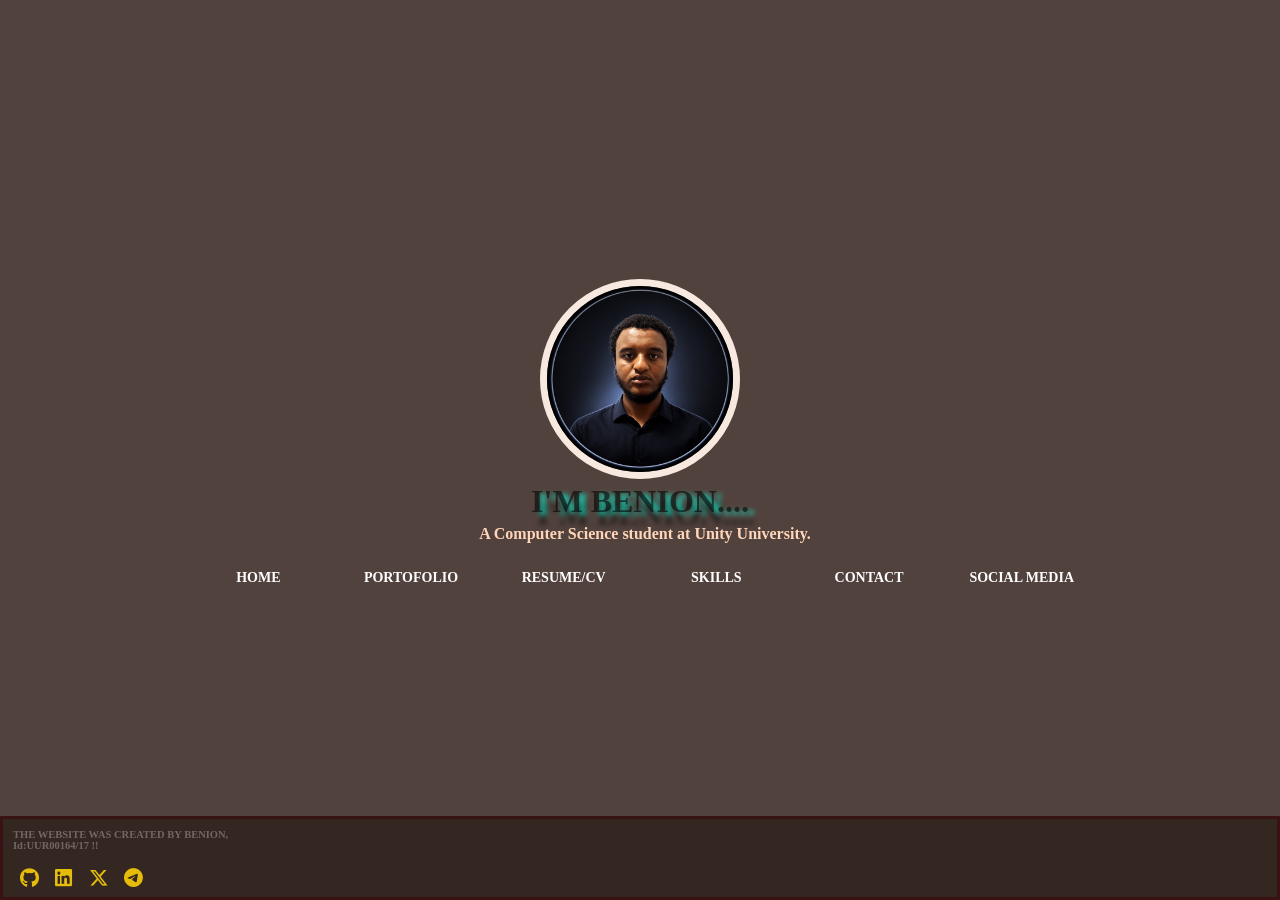
<file: index.html>
<!DOCTYPE html>
<html lang="en">
<head>
    <meta charset="UTF-8">
    <meta name="viewport" content="width=device-width, initial-scale=1.0">
    <title>Personal website</title>
    <link rel="stylesheet" href="style.css">
    <link rel="stylesheet" href="https://cdnjs.cloudflare.com/ajax/libs/font-awesome/6.5.0/css/all.min.css">
</head>
<body>
    <main>
  
    <div id="hero">
             <div id="pfp">
            <img src="me.png" alt="profile-pic" id=pf>
        </div> <h1>I'M BENION....</h1>
        <h4 style="text-decoration: none; color:#ffd6ba">A Computer Science student at Unity University.</h4>
        <div class="optio">
            <div class="op" id="home"><a href="index.html">HOME</a></div>
            <div class="op"id="por"><a href="p.html"> PORTOFOLIO</a></div>
            <div class="op"id="res"><a href="R.html">RESUME/CV</a></div>
            <div class="op"id="ski"><a href="sk.html">SKILLS</a></div>
            <div class="op"id="con"><a href="c.html">CONTACT</a></div>
            <div class="op"id="social"><a href="#s">SOCIAL MEDIA</a></div>
        </div>
    </div>
</main>
    <footer id="s">
        <div class="state">
            <h3>THE WEBSITE WAS CREATED BY BENION,<br>Id:UUR00164/17 !! </h3>
        </div>
        <div class="links">
            <a href="http://github.com"><i style="transform:scale(1.5);" class="fa-brands fa-github"></i></a>
             
            <a href="http://linkedin.com"><i style="transform:scale(1.5);" class="fa-brands fa-linkedin"></i></a>
            <a href="http://x.com"><i style="transform:scale(1.5);" class="fa-brands fa-x-twitter"></i></a>
            <a href="https://t.me/On1331"><i style="transform:scale(1.5);" class="fa-brands fa-telegram"></i></a>
        </div>
</footer>
<script>
    
    const socialBtn = document.getElementById("social");
    const linksContainer = document.querySelector(".links");
    socialBtn.addEventListener("click", function(){
linksContainer.classList.toggle("border_thing");
    });
</script>
</body>
</html>
</file>
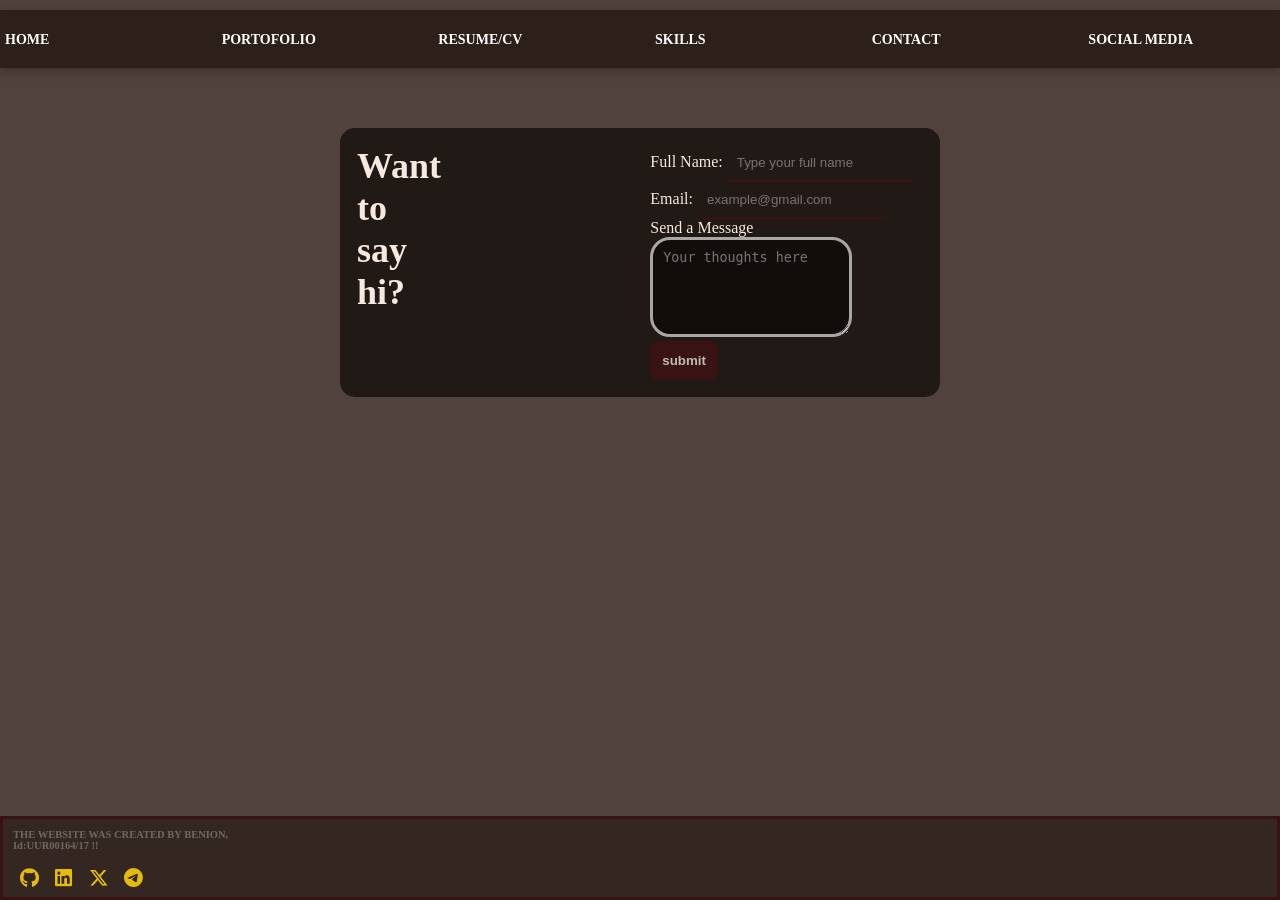
<file: c.html>
<!DOCTYPE html>
<html lang="en">
<head>
    <meta charset="UTF-8">
    <meta name="viewport" content="width=device-width, initial-scale=1.0">
    <title>Portfolio</title>
    <link rel="stylesheet" href="style.css">
    <link rel="stylesheet" href="https://cdnjs.cloudflare.com/ajax/libs/font-awesome/6.5.0/css/all.min.css">
</head>
<body>
    <main>
        <div class="options">
             <div class="op" id="home"><a href="index.html">HOME</a></div>
            <div class="op"id="por"><a href="p.html"> PORTOFOLIO</a>
            </div>
            <div class="op"id="res"><a href="R.html">RESUME/CV</a></div>
            <div class="op"id="ski"><a href="sk.html">SKILLS</a></div>
            <div class="op"id="con"><a href="c.html">CONTACT</a></div>
            <div class="op"id="social"><a href="#s">SOCIAL MEDIA</a></div>
        </div>
        <section id="contact-de">
            <div id="hi">
         <h2>Want to <h2>say</h2> <h2>hi?</h2>
        </div>
            <form action="#" method="post">
                  <lable for="fullname">Full Name:</lable> 
                  <input class="inp" type="text" name="fullname" placeholder="Type your full name"/><br>
                    <label for="email">Email: </label>
                  <input class="inp" type="email" name="email" placeholder="example@gmail.com"/><br>
                  <label for="disc">Send a Message</label>
                  <textarea id="disc" class="inp" type="text" name="mes"placeholder="Your thoughts here"></textarea><br>
                  <input  class="inp" type="button" value="submit" id="btn"/>
            </form>
        </section>
    </main>
          <footer id="s">
        <div class="state">
            <h3>THE WEBSITE WAS CREATED BY BENION,<br>Id:UUR00164/17 !! </h3>
        </div>
        <div class="links">
            <a href="http://github.com"><i style="transform:scale(1.5);" class="fa-brands fa-github"></i></a>
             
            <a href="http://linkden.com"><i style="transform:scale(1.5);" class="fa-brands fa-linkedin"></i></a>
            <a href="http://x.com"><i style="transform:scale(1.5);" class="fa-brands fa-x-twitter"></i></a>
            <a href="http://telegram.com"><i style="transform:scale(1.5);" class="fa-brands fa-telegram"></i></a>
        </div>
</footer>
    <script>
    const socialBtn = document.getElementById("social");
    const linksContainer = document.querySelector(".links");
    socialBtn.addEventListener("click", function(){
linksContainer.classList.toggle("border_thing");
    });
</script>
</body>
</html>
</file>
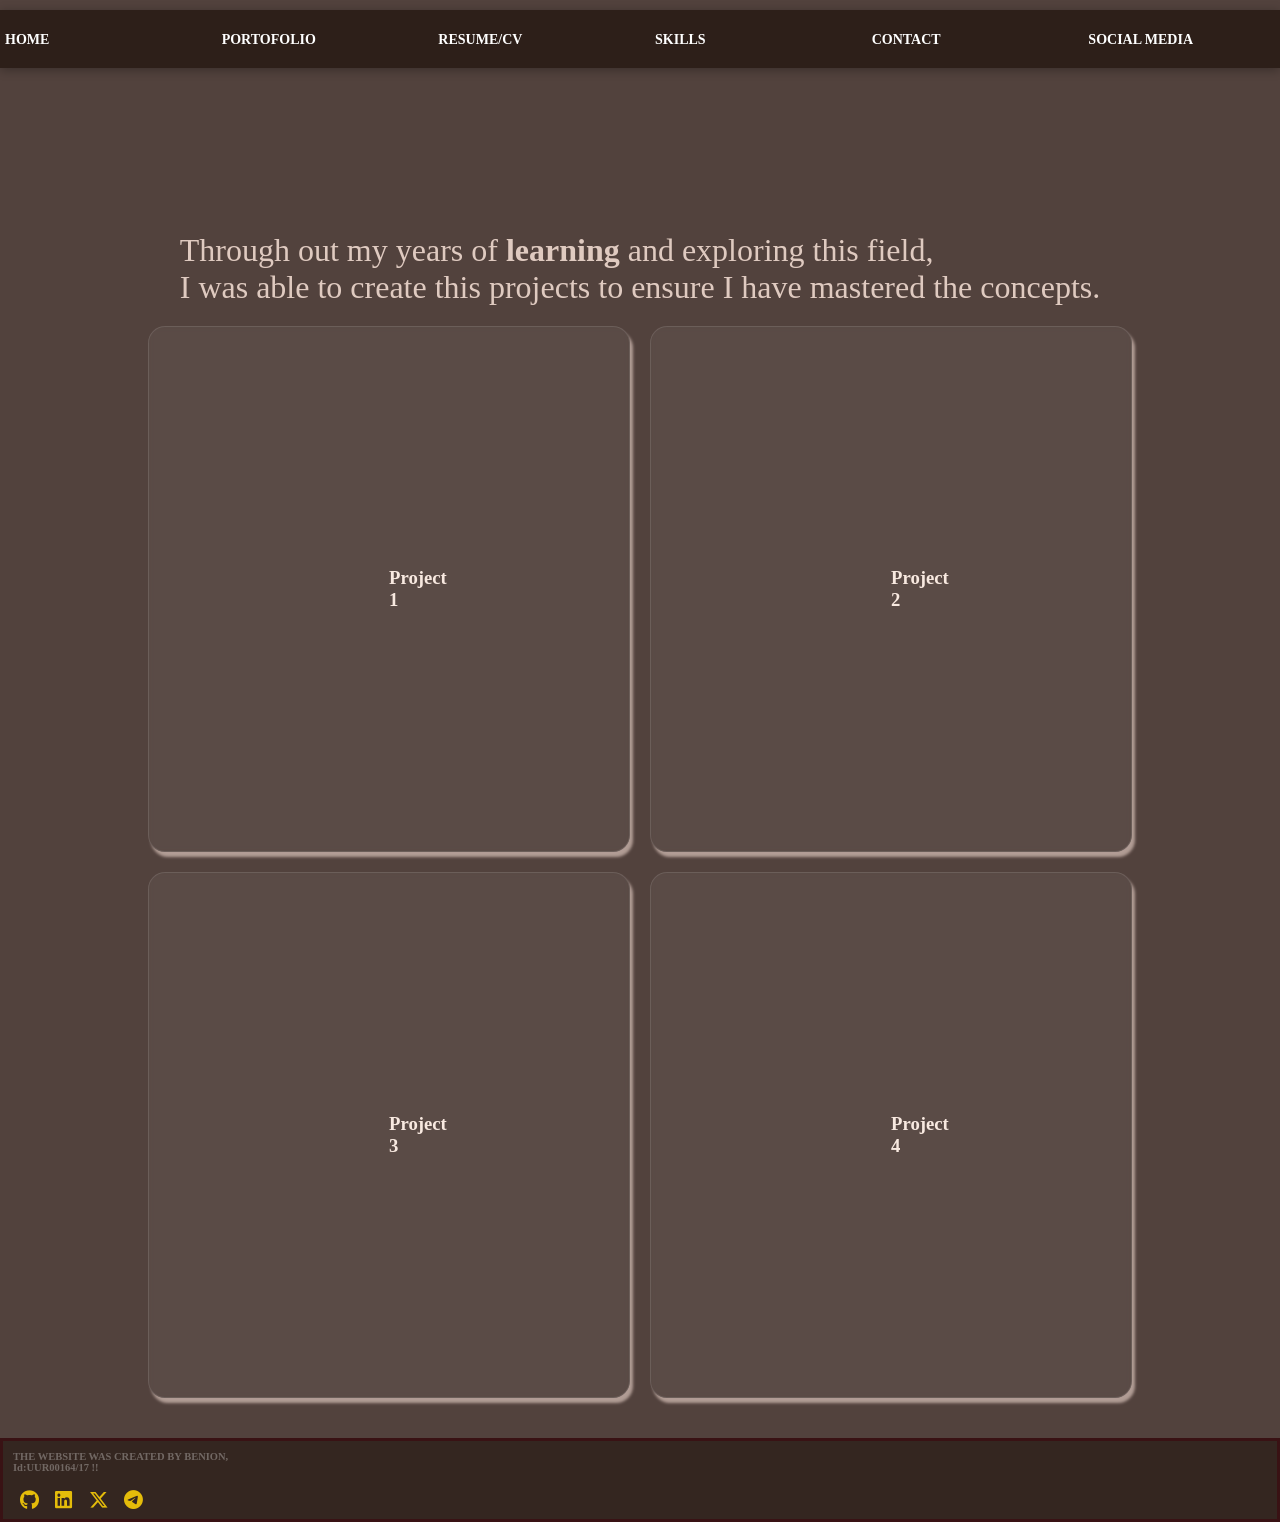
<file: p.html>
<!DOCTYPE html>
<html lang="en">
<head>
    <link rel="preconnect" href="https://fonts.googleapis.com">
<link rel="preconnect" href="https://fonts.gstatic.com" crossorigin>
<link href="https://fonts.googleapis.com/css2?family=Saira:ital,wght@0,100..900;1,100..900&display=swap" rel="stylesheet">
    <meta charset="UTF-8">
    <link rel="stylesheet" href="https://cdnjs.cloudflare.com/ajax/libs/font-awesome/6.5.0/css/all.min.css">
    <meta name="viewport" content="width=device-width, initial-scale=1.0">
    <title>Portfolio</title>
    <link rel="stylesheet" href="style.css">
</head>
<body>

        <div class="options">
            <div class="op" id="home"><a href="
            index.html">HOME</a></div>
            <div class="op"id="por"><a href="p.html"> PORTOFOLIO</a>
            </div>
            <div class="op"id="res"><a href="R.html">RESUME/CV</a></div>
            <div class="op"id="ski"><a href="sk.html">SKILLS</a></div>
            <div class="op"id="con"><a href="c.html">CONTACT</a></div>
            <div class="op"id="social"><a href="#s">SOCIAL MEDIA</a></div>
        </div>
       
        <div class="proj">
             <div class="discription">
            <p>Through out my years of <strong>learning</strong> and <span>exploring</span> this field,<br> I was able to create this projects to ensure I have mastered the concepts.</p>
        </div>
<div class="pro" id="pro1"><h3>Project 1</h3></div>
<div class="pro" id="pro2"><h3>Project 2</h3></div>
<div class="pro" id="pro3"><h3>Project 3</h3></div>
<div class="pro" id="pro4"><h3>Project 4</h3></div>
</div>
    <footer id="s">
        <div class="state">
            <h3>THE WEBSITE WAS CREATED BY BENION,<br>Id:UUR00164/17 !! </h3>
        </div>
        <div class="links">
            <a href="http://github.com"><i style="transform:scale(1.5);" class="fa-brands fa-github"></i></a>
             
            <a href="http://linkden.com"><i style="transform:scale(1.5);" class="fa-brands fa-linkedin"></i></a>
            <a href="http://x.com"><i style="transform:scale(1.5);" class="fa-brands fa-x-twitter"></i></a>
            <a href="http://telegram.com"><i style="transform:scale(1.5);" class="fa-brands fa-telegram"></i></a>
        </div>
</footer>
</body>
<script>
    const socialBtn = document.getElementById("social");
    const linksContainer = document.querySelector(".links");
    socialBtn.addEventListener("click", function(){
linksContainer.classList.toggle("border_thing");
    });
</script>
</html>
</file>
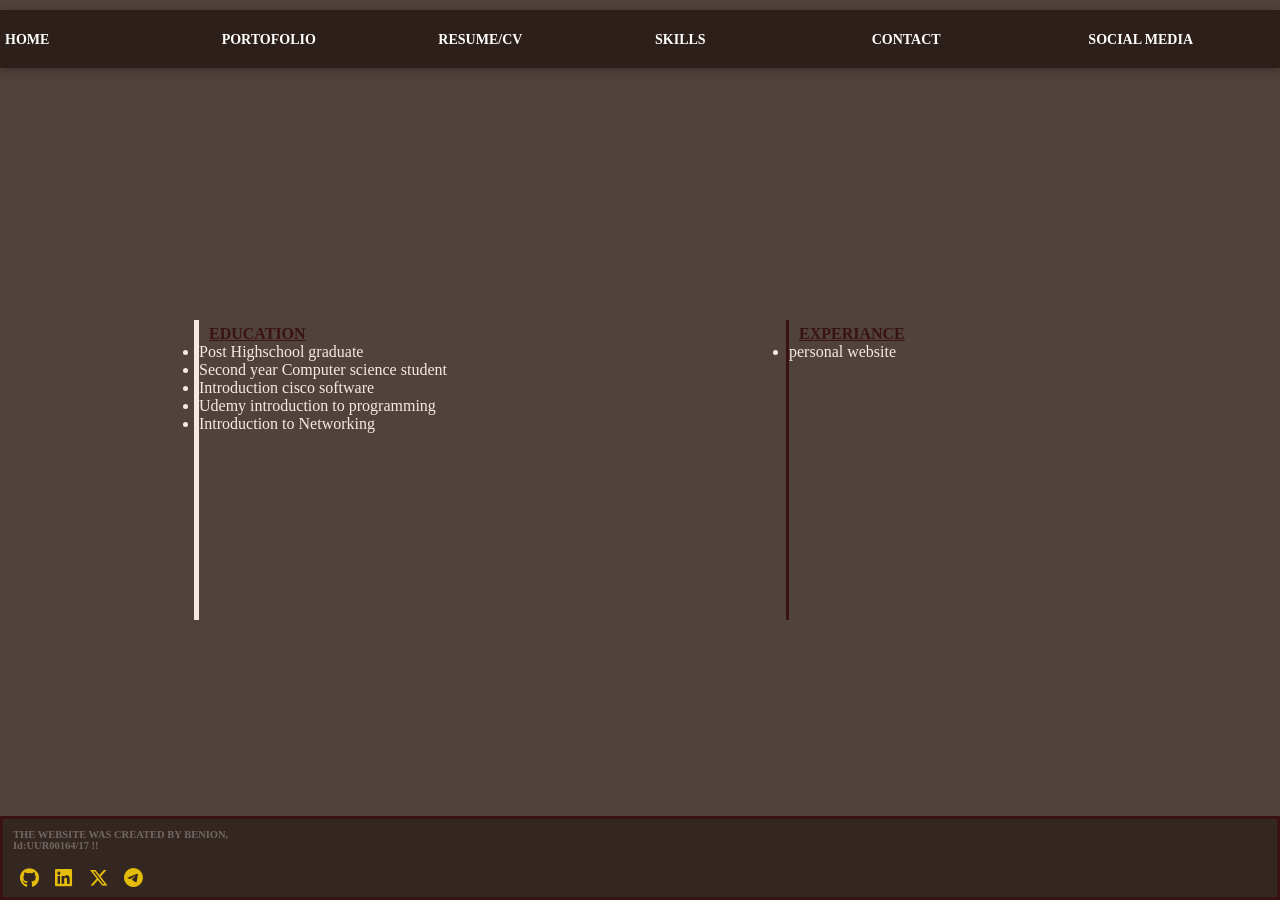
<file: R.html>
<!DOCTYPE html>
<html lang="en">
<head>
    <meta charset="UTF-8">
    <meta name="viewport" content="width=device-width, initial-scale=1.0">
    <title>Portfolio</title>
    <link rel="stylesheet" href="style.css">
    <link rel="stylesheet" href="https://cdnjs.cloudflare.com/ajax/libs/font-awesome/6.5.0/css/all.min.css">
</head>
<body>
    <main>
        <div class="options">
             <div class="op" id="home"><a href="index.html">HOME</a></div>
            <div class="op"id="por"><a href="p.html"> PORTOFOLIO</a>
            </div>
            <div class="op"id="res"><a href="R.html">RESUME/CV</a></div>
            <div class="op"id="ski"><a href="sk.html">SKILLS</a></div>
            <div class="op"id="con"><a href="c.html">CONTACT</a></div>
            <div class="op"id="social"><a href="#s">SOCIAL MEDIA</a></div>
        </div>
<section id="resu">
<div id="edu">
    <h4>EDUCATION</h4>
    <ul>
        <li>Post Highschool graduate</li>
        <li>Second year Computer science student</li>
        <li> Introduction cisco software</li>
        <li> Udemy introduction to programming</li>
        <li>Introduction to Networking</li>
    </ul>
</div>
<div id="exp">
    <h4>EXPERIANCE </h4>
    <ul>
        <li>personal website </li>
      
    </ul>
</div>
</section>

    </main>
     <footer id="s">
        <div class="state">
            <h3>THE WEBSITE WAS CREATED BY BENION,<br>Id:UUR00164/17 !! </h3>
        </div>
        <div class="links">
            <a href="http://github.com"><i style="transform:scale(1.5);" class="fa-brands fa-github"></i></a>
             
            <a href="http://linkden.com"><i style="transform:scale(1.5);" class="fa-brands fa-linkedin"></i></a>
            <a href="http://x.com"><i style="transform:scale(1.5);" class="fa-brands fa-x-twitter"></i></a>
            <a href="http://telegram.com"><i style="transform:scale(1.5);" class="fa-brands fa-telegram"></i></a>
        </div>
</footer>
    <script>
    const socialBtn = document.getElementById("social");
    const linksContainer = document.querySelector(".links");
    socialBtn.addEventListener("click", function(){
linksContainer.classList.toggle("border_thing");
    });
</script>
</body>
</html>
</file>
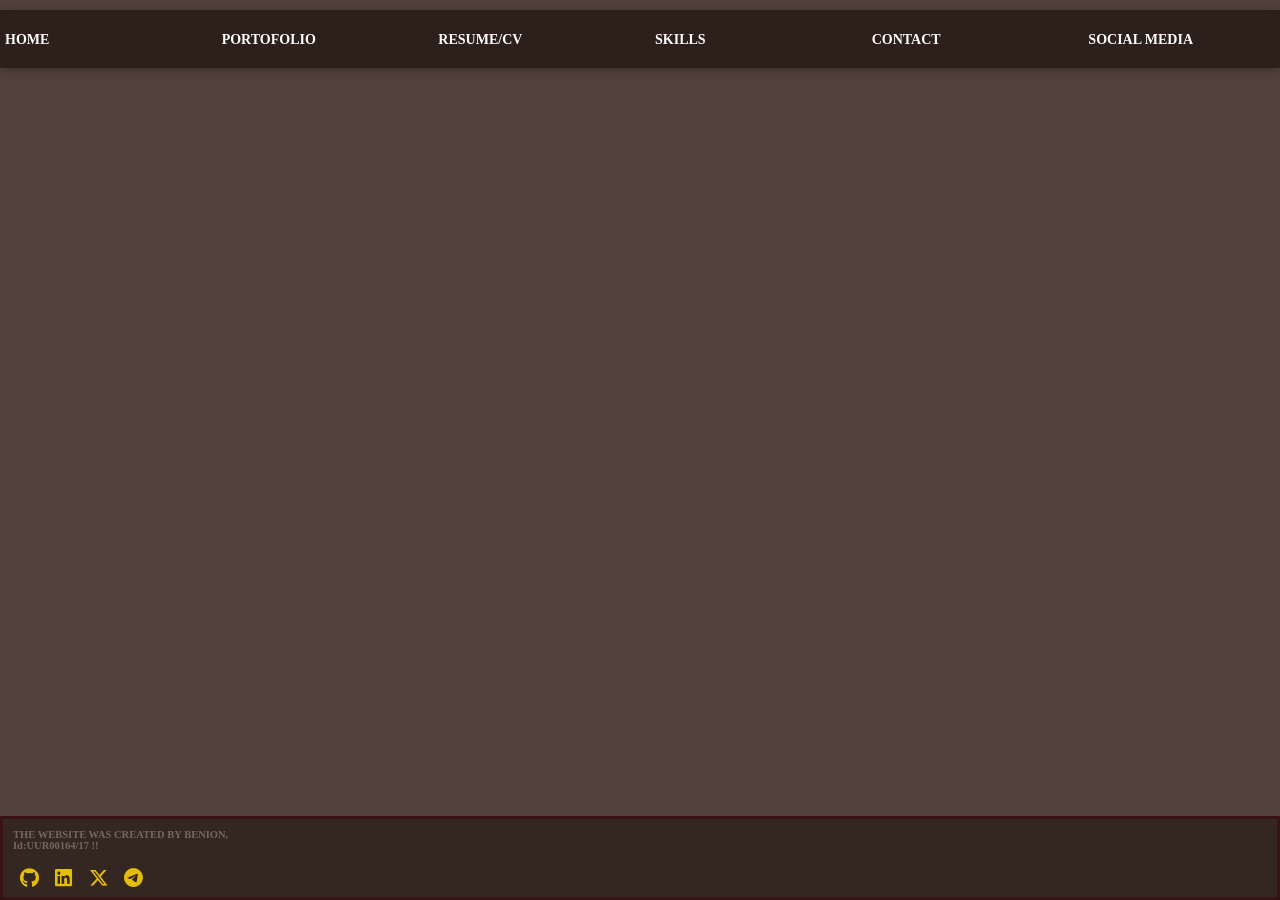
<file: s.html>
<!DOCTYPE html>
<html lang="en">
<head>
    <meta charset="UTF-8">
    <meta name="viewport" content="width=device-width, initial-scale=1.0">
    <title>Portfolio</title>
    <link rel="stylesheet" href="style.css">
    <link rel="stylesheet" href="https://cdnjs.cloudflare.com/ajax/libs/font-awesome/6.5.0/css/all.min.css">
</head>
<body>
    <main>
        <div class="options">
             <div class="op" id="home"><a href="index.html">HOME</a></div>
            <div class="op"id="por"><a href="p.html"> PORTOFOLIO</a>
            </div>
            <div class="op"id="res"><a href="R.html">RESUME/CV</a></div>
            <div class="op"id="ski"><a href="sk.html">SKILLS</a></div>
            <div class="op"id="con"><a href="c.html">CONTACT</a></div>
            <div class="op"id="social"><a href="#s">SOCIAL MEDIA</a></div>
        </div>
           </main>
    <footer id="s">
        <div class="state">
            <h3>THE WEBSITE WAS CREATED BY BENION,<br>Id:UUR00164/17 !! </h3>
        </div>
        <div class="links">
            <a href="http://github.com"><i style="transform:scale(1.5);" class="fa-brands fa-github"></i></a>
             
            <a href="http://linkden.com"><i style="transform:scale(1.5);" class="fa-brands fa-linkedin"></i></a>
            <a href="http://x.com"><i style="transform:scale(1.5);" class="fa-brands fa-x-twitter"></i></a>
            <a href="http://telegram.com"><i style="transform:scale(1.5);" class="fa-brands fa-telegram"></i></a>
        </div>
</footer>
    <script>
    const socialBtn = document.getElementById("social");
    const linksContainer = document.querySelector(".links");
    socialBtn.addEventListener("click", function(){
linksContainer.classList.toggle("border_thing");
    });
</script>
</body>
</html>
</file>
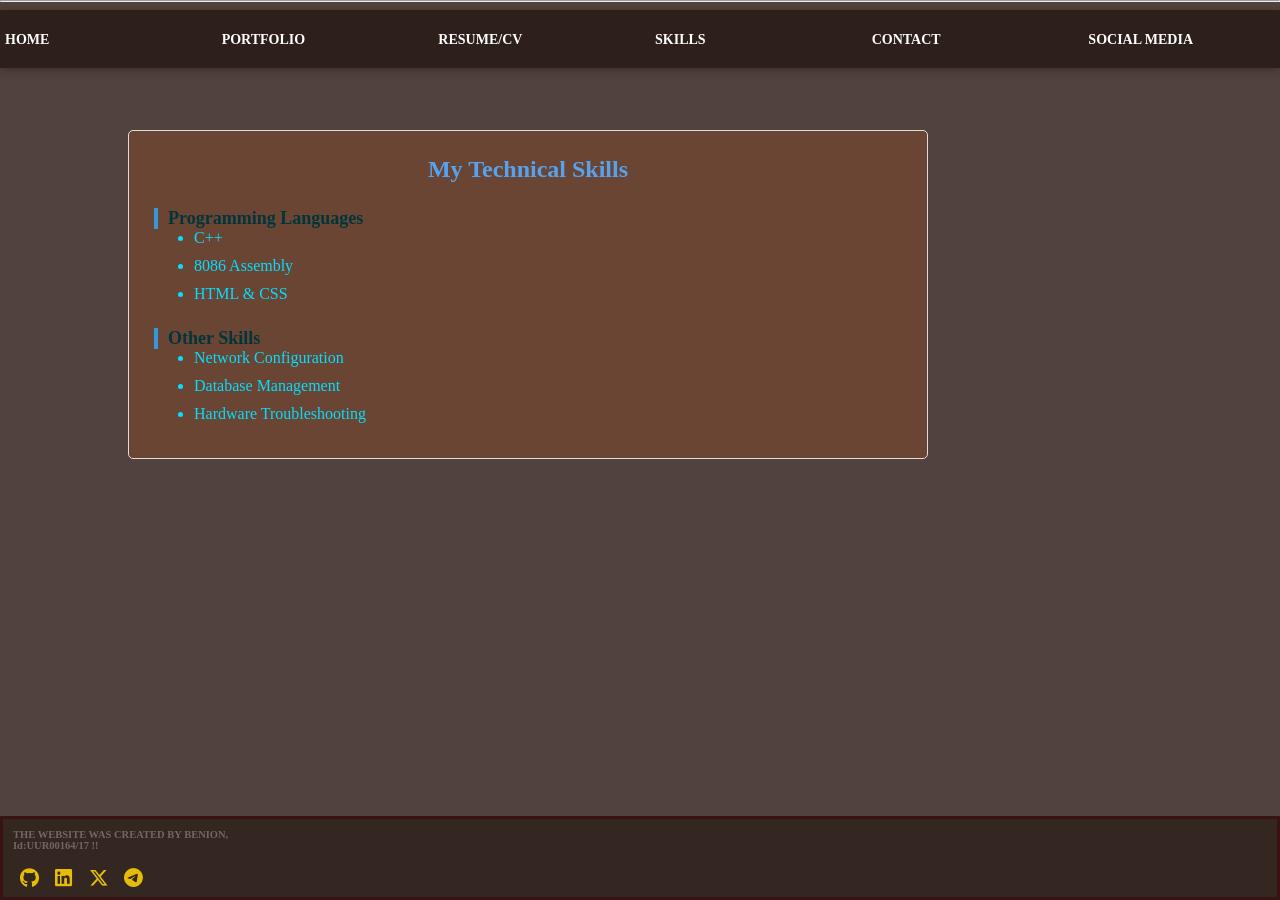
<file: sk.html>
<!DOCTYPE html>
<html lang="en">
<head>
    <meta charset="UTF-8">
    <meta name="viewport" content="width=device-width, initial-scale=1.0">
    <title>Personal Website</title>
    <link rel="stylesheet" href="style.css">
    <link rel="stylesheet" href="https://cdnjs.cloudflare.com/ajax/libs/font-awesome/6.5.0/css/all.min.css">
</head>
<body>
    <main>  
        <div class="options">
            <div class="op" id="home"><a href="index.html">HOME</a></div>
            <div class="op" id="por"><a href="p.html">PORTFOLIO</a></div>
            <div class="op" id="res"><a href="R.html">RESUME/CV</a></div>
            <div class="op" id="ski"><a href="sk.html">SKILLS</a></div>
            <div class="op" id="con"><a href="c.html">CONTACT</a></div>
            <div class="op" id="social"><a href="#s">SOCIAL MEDIA</a></div>
        </div>

        <hr>

        <section class="skills-content">
            <h1>My Technical Skills</h1>
            
            <h3>Programming Languages</h3>
            <ul>
                <li>C++</li>
                <li>8086 Assembly</li>
                <li>HTML & CSS</li>
            </ul>

            <h3>Other Skills</h3>
            <ul>
                <li>Network Configuration</li>
                <li>Database Management</li>
                <li>Hardware Troubleshooting</li>
            </ul>
        </section>
    </main>

    <footer id="s">
        <div class="state">
            <h3>THE WEBSITE WAS CREATED BY BENION,<br>Id:UUR00164/17 !! </h3>
        </div>
        <div class="links">
           <a href="http://github.com"><i style="transform:scale(1.5);" class="fa-brands fa-github"></i></a>
             
            <a href="http://linkden.com"><i style="transform:scale(1.5);" class="fa-brands fa-linkedin"></i></a>
            <a href="http://x.com"><i style="transform:scale(1.5);" class="fa-brands fa-x-twitter"></i></a>
            <a href="http://telegram.com"><i style="transform:scale(1.5);" class="fa-brands fa-telegram"></i></a>
        </div>
</footer>
    <script>
    const socialBtn = document.getElementById("social");
    const linksContainer = document.querySelector(".links");
    socialBtn.addEventListener("click", function(){
linksContainer.classList.toggle("border_thing");
    });
</script>
 </body>
</html>
</file>
<file: style.css>
*{
    margin:0px;
    padding: 0px;
    box-sizing:border-box;
}
:root {
    --primary-bg: #52423D;
    --accent-brown: #391214;
    --text-light: #f8e9e0;
    --card-bg: rgba(22, 15, 12, 0.8);
    --transition-speed: 0.3s;
}

body {
    background-color: var(--primary-bg);
    color: var(--text-light);
    background-size: cover;
  background-attachment: fixed;
  background-position: center;
  display: flex;
  min-height:100vh;
  flex-direction:column;
}
#pf{
    border:7px solid;
    margin-top: 4%;
    width:fit-content;
    height:200px;
    align-self: center;
    border-radius: 300px;
}
main{
    flex: 1;
}
a{
    text-decoration: none;
      color:#04065eb4;
}
#hero{
 
    margin-top: 4%;
    padding:15%;
   
    text-align: center;
}
.options{

z-index:10;
display: flex;
align-items: center;
justify-content: space-around;
top:10px;

justify-self:flex-start;
gap:20px;
cursor: pointer;
position:fixed;
flex-wrap: wrap;

  

    width: 100%;
    background-color: rgba(44, 30, 24, 0.95); /* Slightly transparent background */
    padding: 15px 0;
    box-shadow: 0 2px 10px rgba(0,0,0,0.3);
}

.optio{
display: flex;
flex-wrap: wrap;
align-items: flex-start;
justify-content: space-around;

padding-top: 20px;
gap:20px;
cursor: pointer;


}
h1{
justify-self:center;
    color: #00000091;
text-shadow: #00ffdda9 6px 3px 5px, #141414a9 6px 13px 5px;
}
h4{
margin-top: 5px;    
}
.op{
 padding: 5px;
 flex: 1;
}
.op a {
    color: white;
    text-decoration: none;
    font-weight: bold;
    font-size: 14px;
}
.op:hover{
 text-decoration:overline;

 transform: scale(1.01);
 transition: 0.3s;
 border-radius: 20px;
 
}
.pro{
    flex:1;
    border-radius: 17px;
    backdrop-filter: blur(3px);
    height: fit-content;
   
    padding: 20%;
    border:3px solid;
    min-width: 10px; 
  max-width: 200px;
 box-shadow:3px 5px 3px#dfcac0ab;

  
}
.pro {
    background: rgba(255, 255, 255, 0.05); /* Very light overlay */
    border: 1px solid rgba(255, 255, 255, 0.1);
    transition: transform var(--transition-speed), box-shadow var(--transition-speed);
}

.pro:hover {
    transform: translateY(-10px); /* Moves the card up slightly */
    box-shadow: 0 10px 20px rgba(0, 0, 0, 0.4);
    background: rgba(255, 255, 255, 0.1);
}
.proj{
   
     margin-top:15%;
        display: flex;
    flex-direction: row;
padding-top: 100px;
    justify-content: center;
    align-items: center;
gap: 20px;
    
    padding: 40px;
  flex-wrap: wrap;

}


#contact-de{
display: flex;
flex-direction: row;
  gap: 15px;
  max-width: 600px;
  margin: 10% auto;
  padding: 17px;
  background: rgba(22, 15, 12, 0.8); 
  border-radius: 15px;
  backdrop-filter: blur(10px); 
}
#hi{
    padding-right:30%;
    font-size: x-large;
}
#btn{
    background-color: #391214; 
  color: #C0BAB3;
  padding: 12px;
  border: none;
  border-radius: 8px;
  cursor: pointer;
  font-weight: bold;
}
#btn:hover{
    transform:scale(1.01);
    box-shadow: 2px 2px 3px #3b222f;
}
.inp {
    border: none;
    border-bottom: 2px solid var(--accent-brown);
    background: transparent;
    padding: 10px;
    color: white;
    outline: none; /* Removes the  blue thing */
    transition: border-color var(--transition-speed);
}

.inp:focus {
    border-bottom-color: #99d2da; 
}
#disc{
    padding: 10px;
    color: white;
    background-color: #05020081;
    border-radius: 20px;
    border:3px solid #a8a7a5;
    max-width: fit-content;
    height:100px;
}
.discription{
    
    color:#dfcac0;
    font-size:xx-large;
}
footer{
    border: 3px solid #391214; 
  animation: line 4s infinite ease-in-out;
    font-size: xx-small;
    background-color: #2c1e18c4;
    color: #ffffff;
    padding:10px;
    
}
.state{
opacity: 30%;
padding-bottom: 20px;
display: flex;
flex-direction: column;
flex-wrap: wrap;
}
.links{ 
    width: fit-content;
    justify-self: end;
    text-align: end;
}
.links a {
    color: #ffd207de;
    margin: 0 10px;
    text-decoration: none;
    font-size: 13px;
}
.links a:hover {
    text-decoration: underline;
}
#resu {
display:flex;
gap: 2rem;
flex-wrap:wrap;
flex: 1;          
 min-height: 300px;
   min-width: 300px;
   margin: 25% 5% 5% 5%  ;
   justify-content: space-around;
   
}

h4{
    padding-left: 10px;
    color: #391214;
    text-decoration:underline;
}
#edu{
   animation-name: line;
border-left: 5px solid;
 min-width: 300px;
}
#exp{
     min-width: 300px;
border-left: 3px solid #391214; 
}
.skills-content {
    background-color: #724732be;
    margin: 10%  ;
    padding: 25px;
    border: 1px solid #ddd;
    border-radius: 5px;
    max-width: 800px;
}

.skills-content h1 {
    text-shadow: none;
    font-size: 24px;
    color: #56a2ee;
    text-align: center;
}

.skills-content h3 {
    font-size: 18px;
    color: #01353b;
    border-left: 4px solid #3498db; 
    padding-left: 10px;
    margin-top: 25px;
}

.skills-content ul {
    list-style-type: disc;
    padding-left: 40px;
}

.skills-content li {
    font-size: 16px;
    margin-bottom: 10px;
    color: #04deff;
}
.border_thing {
    border: 5px solid;
    
    border-image-source: linear-gradient(45deg, #99d2da, #db4804);
    border-image-slice: 1;
    border-radius: 20px; 
    padding: 0px;
    transition: all 0.5s ease;
}
</file>
